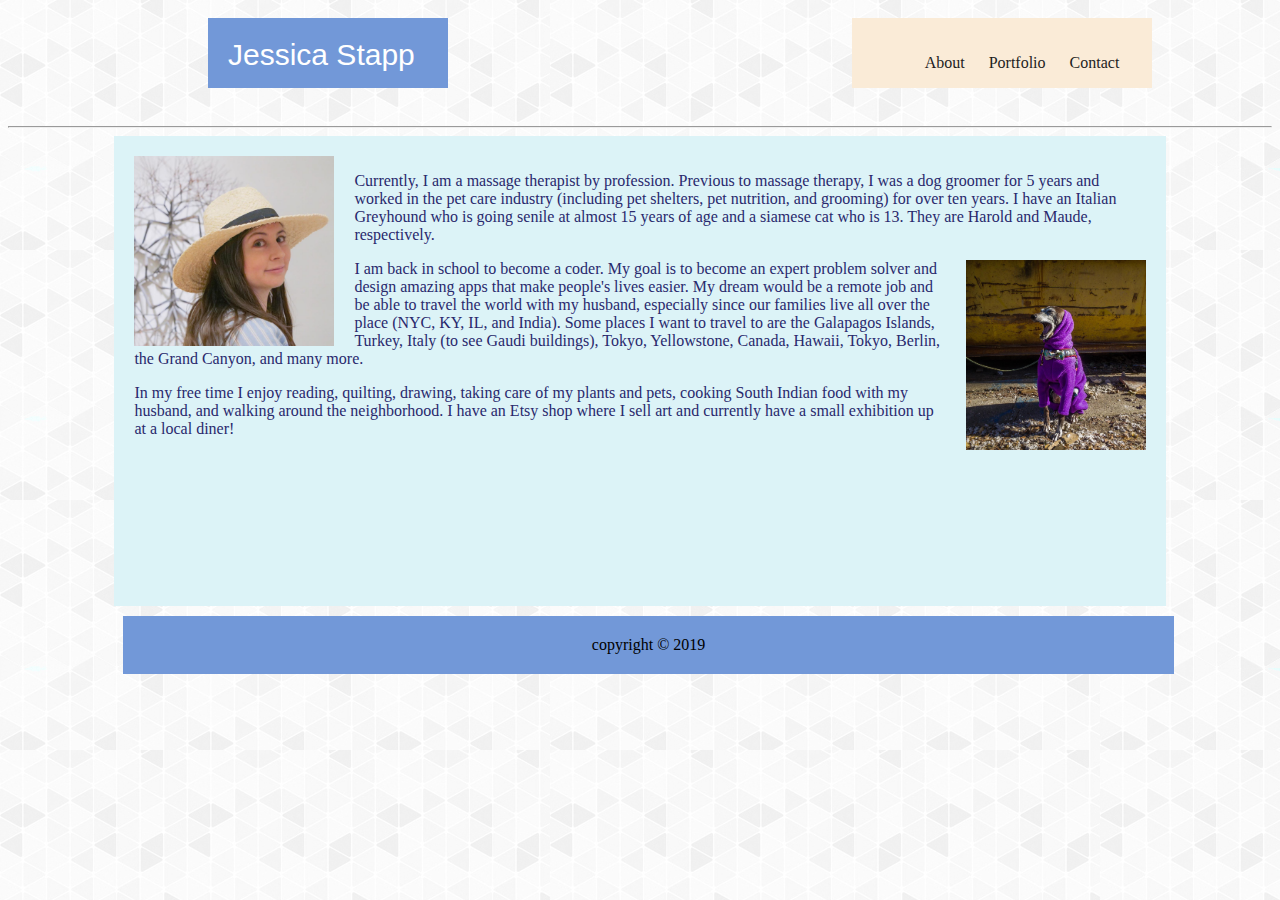
<file: index.html>
<!DOCTYPE html>
<html lang="en">
<head>
    <meta charset="UTF-8">
    <meta name="viewport" content="width=device-width, initial-scale=1.0">
    <meta http-equiv="X-UA-Compatible" content="ie=edge">
    <title>Jessica Stapp</title>
    <link rel="stylesheet" type="text/css" href="assets/style.css">
</head>
<body>
    <header>
    <div class="container"></div>
        <div id="first-box"></div>
        <div id="name">Jessica Stapp</div>
  
        <div id="navigation">
            <nav>
                <ul>
                    <li> <a href="index.html" target="_blank">About</a></li>
                    <li> <a href="portfolio.html" target="_blank">Portfolio</a></li>
                    <li> <a href="contact.html" target="_blank">Contact</a></li>
                </ul>
            </nav>
        </div>
    </header>
    
    <hr>

    <div id="box">
       
        <img id="pic" src="assets/pic-profile.png" alt="profile pic">
        <p>Currently, I am a massage therapist by profession. Previous to massage therapy, I was a dog groomer for 5 years and worked in the pet care industry (including pet shelters, pet nutrition, and grooming) for over ten years. I have an Italian Greyhound who is going senile at almost 15 years of age and a siamese cat who is 13. They are Harold and Maude, respectively.</p>
        <img id="harold" src="assets/Harold.png" alt="Harold the dog">
        <p>I am back in school to become a coder. My goal is to become an expert problem solver and design amazing apps that make people's lives easier. My dream would be a remote job and be able to travel the world with my husband, especially since our families live all over the place (NYC, KY, IL, and India). Some places I want to travel to are the Galapagos Islands, Turkey, Italy (to see Gaudi buildings), Tokyo, Yellowstone, Canada, Hawaii, Tokyo, Berlin, the Grand Canyon, and many more.</p>
        <p>In my free time I enjoy reading, quilting, drawing, taking care of my plants and pets, cooking South Indian food with my husband, and walking around the neighborhood. I have an Etsy shop where I sell art and currently have a small exhibition up at a local diner!</p>

    </div>  

    <div>
        <footer class="copyright">copyright &#169; 2019</footer>
    </div>
</body>
</html>
</file>
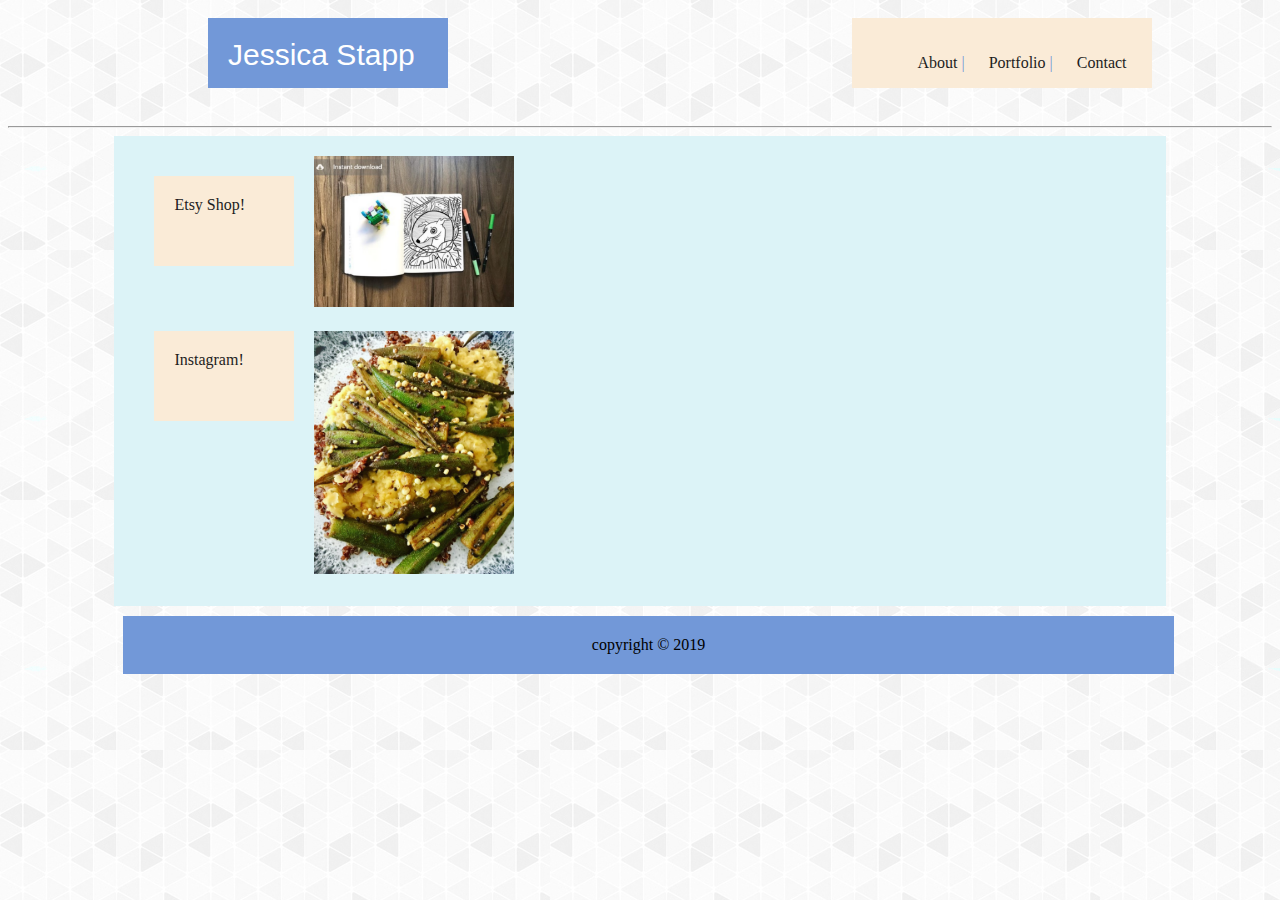
<file: portfolio.html>
<!DOCTYPE html>
<html lang="en">
<head>
    <meta charset="UTF-8">
    <meta name="viewport" content="width=device-width, initial-scale=1.0">
    <meta http-equiv="X-UA-Compatible" content="ie=edge">
    <title>Jessica Stapp</title>
    <link rel="stylesheet" type="text/css" href="assets/style.css">
</head>
<body>
    <header>
    <div class="container"></div>
        
        <div id="name">Jessica Stapp</div>
  
        <div id="navigation">
            <nav>
                <ul>
                    <li> <a href="index.html" target="_blank">About</a> |</li>
                    <li> <a href="portfolio.html" target="_blank">Portfolio</a> |</li>
                    <li> <a href="contact.html" target="_blank">Contact</a></li>
                </ul>
            </nav>
        </div>
    </header>

    <hr>

    <div id="box-3">
        <article>
            <div>
                <img class="e" src="assets/etsy.png" alt="etsy page pic">
                <div class="etsy"> <a href="https://www.etsy.com/shop/stappbot" target="_blank">Etsy Shop!</a></div>
            </div>
            <div>
                <img class="ig" src="assets/okra.png" alt="instagram website pic">
                <div class="instagram"> <a href="https://www.instagram.com/stappbot/" target="_blank">Instagram!</a></div>
            </div>
        </article>
    </div>

    <div>
        <footer class="copyright">copyright &#169; 2019</footer>
    </div>
</body>
</html>
</file>
<file: assets/style.css>
body {
    background-image: url("Triangles.jpg");
    background-repeat: repeat;
}

.container {
    width: 80%;
    margin: 0 auto;
}
nav ul {
    list-style-type: none;
    margin-right: 0;
    padding-top: 20px;
    text-align: center;
  }
nav li {
    display: inline;
    margin: 10px;

  }

#name {
    float: left;
    background: rgb(114, 152, 216);
    color: white;
    width: 200px;
    height: 30px;
    margin-top: 10px;
    margin-left: 200px;
    margin-bottom: 30px;
    padding: 20px;
    font-size: 30px;
    font-family: -apple-system, BlinkMacSystemFont, 'Segoe UI', Roboto, Oxygen, Ubuntu, Cantarell, 'Open Sans', 'Helvetica Neue', sans-serif;
}

header::after {
    content: '';
    display: table;
    clear: both;
}

#navigation {
    float: right;
    background: antiquewhite;
    color: rgb(114, 152, 216);
    text-decoration: none;
    margin-right: 120px;
    width: 300px;
    height: 70px;
    margin-top: 10px;
    color: rgb(114, 152, 216);
}
#maude {
    width: 200px;
    position: absolute;
    top: 250px;
    right: 200px;
    bottom: 280px;

}
a {
    text-decoration: none;
}
a:link {
    color: rgb(29, 29, 29);
}
a:visited {
    color: rgb(41, 41, 109);
}
a:hover {
    color: rgb(223, 62, 3);
}
#box {
    clear: both;
    overflow: auto;
    background: rgb(220, 243, 247);
    width: 80%;
    margin: 0 auto;
    clear: left;
    padding: 20px;
    height: 430px;
}
#box-2 {
    clear: both;
    overflow: auto;
    position: relative;
   
    width: 80%;
    margin-left: 100px;
    padding: 20px;
    height:430px;
}
#box-3 {
    clear: both;
    overflow: auto;
    background: rgb(220, 243, 247);
    width: 80%;
    margin: 0 auto;
    clear: left;
    padding: 20px;
    height:430px;
}
.form {
    background: rgb(220, 243, 247);
    float: center;
    padding: 20px;
    margin: 0 auto;
    width: 80%;
    height: 300px;
    font-size: 24px;
    line-height: 40px;    
}
#pic {
    width: 200px;
    float: left;
    margin-right: 20px;
}
#harold {
    width: 180px;
    float: right;
    margin-left: 20px;
}
p {
    font-family: Cambria, Cochin, Georgia, Times, 'Times New Roman', serif;
    color: rgb(41, 41, 109);
   
}
.etsy {
    background: antiquewhite;
    color: rgb(114, 152, 216);
    padding: 20px;
    margin: 20px;
    width: 100px;
    height: 50px;
    float: left;
}
.instagram {
    background: antiquewhite;
    color: rgb(114, 152, 216);
    padding: 20px;
    margin: 20px;
    width: 100px;
    height: 50px;
    float: left;
}
.e {
    width: 200px;
}

.ig {
    margin-top: 20px;
    width: 200px;
}
.copyright {
    background: rgb(114, 152, 216);
    margin-top: 10px;
    width: 80%;
    padding: 20px;
    margin-left: 115px;
    text-align: center;
    position: sticky;
    top: 0;
}

@media screen and (max-width: 890px) {
    body {
        background-color: lightgrey;
        padding: 20px;
        margin: 0 20px 0 20px;
    }

    .container {
        width: 90%;
        padding: 20px;
        margin: 20px;
    }

    #first-box, #navigation, #copyright, {
        width: 90%;
        padding: 20px;
        margin: 0 20px 0 20px;
    }
    .box-2 {
        width: 90%;
        height: 400px;
        padding: 20px;
        margin: 0 20px 0 20px;
    }
    #maude {
        visibility: hidden;
    }
}

@media screen and (max-width: 500px) {
    body {
        width: 100%;
        background-color: lightgrey;
        padding: 20px;
        margin: 0 20px 0 20px;
        color: dark rgb(97, 88, 88);
    }
    .box, .box-2, .box-3, .container,  {
        width: 100%;
        margin: 20px 20px 0 20px;
        padding: 20px;
        
    }
    #first-box, #navigation, #copyright, {
        width: 100%;
        margin: 20px 20px 0 20px;
        padding: 20px;
    }
}
</file>
